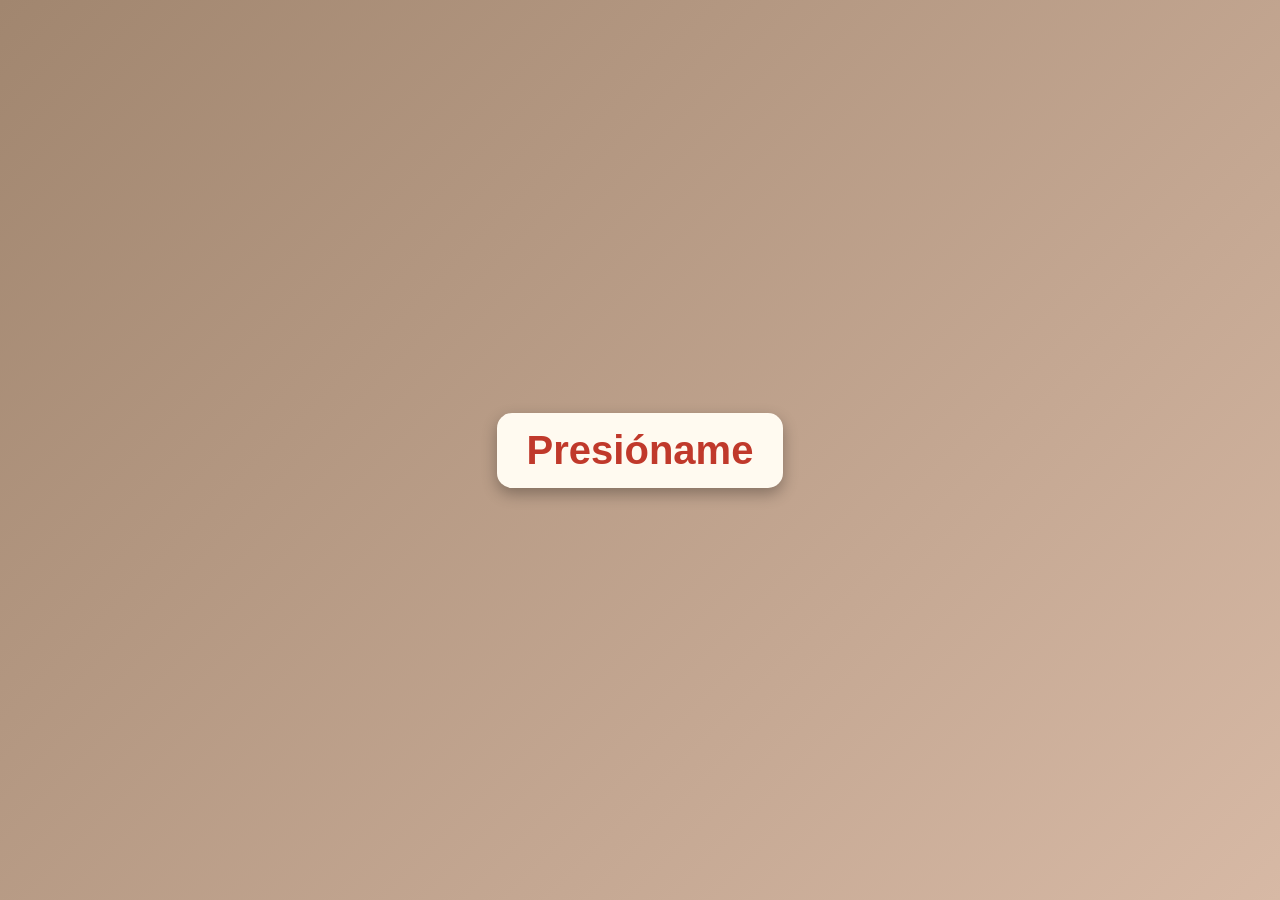
<file: index.html>
<!DOCTYPE html>
<html lang="es">
<head>
  <meta charset="UTF-8" />
  <meta name="viewport" content="width=device-width, initial-scale=1.0" />
  <title>Carta Romántica para Mi Novia</title>
  <link rel="stylesheet" href="style.css" />
  <link href="https://fonts.googleapis.com/css2?family=Parisienne&display=swap" rel="stylesheet">
</head>
<body>
  <!-- Fondo de flores y partículas -->
  <div class="decoracion" id="decoracion"></div>

  <!-- Contenedor principal de la carta -->
  <div class="container">
    <!-- Texto que dice "Presióname" -->
    <div class="presioname" onclick="abrirSobre()">
      Presióname
    </div>

    <!-- Sobre -->
    <div class="sobre" id="sobre">
      <div class="solapa"></div>
      <div class="frente"></div>
      <div class="cuerpo"></div>
    </div>

    <!-- Papel con el mensaje que aparece cuando el sobre se abre -->
    <div class="mensaje" id="mensaje">
      <p>Mi amor, eres la mujer más especial y preciosa que conozco. Me enamoran tus ojos, tu piel, tu boca, pero sobre todo, me enamora tu forma de ser. La manera en que me tratas, la manera en que tratas a los demás, con tanto amor y compasión. Eres inteligente, amorosa y una persona increíble.<br><br>Te extraño demasiado, cada momento sin ti es un momento muy dificil en el que me haces mucha falta. Esta semana ha sido larga y estoy contando los días para verte de nuevo. Pero vale la pena esperar, porque cada momento contigo es un regalo.<br><br>Estos tres meses juntos han sido los mejores de mi vida. Cada llamada hasta tarde, cada abrazo, cada besito. Eres mi refugio y mi lugar feliz. No sabes cuánto valoro lo que hemos construido, y lo único que quiero es seguir pasando tiempo contigo y hacerte muy feliz.<br><br>Te amo como no imaginas, con todo mi corazón y mi alma. Te amo más de lo que las palabras pueden expresar. Quiero que sepas que estoy comprometido con nuestra relación y que quiero pasar muchos momentos hermosos contigo. Te amo mucho muchote.<br><br>Tu novio Andres</p>
    </div>
  </div>

  <!-- Archivo de JavaScript -->
  <script src="script.js"></script>
</body>
</html>
</file>
<file: style.css>
* {
  box-sizing: border-box;
  margin: 0;
  padding: 0;
}

body {
  background: linear-gradient(135deg, #a1866f, #d7b9a5); /* Fondo degradado suave */
  font-family: 'Arial', sans-serif;
  overflow: auto; /* Permitir scroll si el contenido se desborda */
  min-height: 100vh; /* Asegurar que el body ocupe al menos la altura de la ventana */
}

.container {
  display: flex;
  flex-direction: column;
  align-items: center;
  justify-content: center;
  height: auto; /* Permitir que el contenedor crezca según el contenido */
  padding: 40px 0; /* Agregar padding para evitar que el contenido se pegue a los bordes */
  min-height: 100vh; /* Asegurar que el contenedor sea al menos tan alto como la ventana */
}

/* Texto "Presióname" */
.presioname {
  font-size: 2.5rem;
  font-weight: bold;
  color: #c0392b;
  background-color: #fffaf0;
  padding: 15px 30px;
  border-radius: 15px;
  cursor: pointer;
  transition: transform 0.3s ease, box-shadow 0.3s ease;
  box-shadow: 0 6px 15px rgba(0, 0, 0, 0.3);
}

.presioname:hover {
  transform: scale(1.15);
  box-shadow: 0 8px 20px rgba(0, 0, 0, 0.4);
}

/* Estilos para el sobre */
.sobre {
  width: 450px;
  height: 280px;
  position: relative;
  cursor: pointer;
  margin-top: 30px;
  transform-origin: top;
  transition: transform 1.5s ease-out, scale 0.5s ease;
  perspective: 2000px; /* Efecto 3D más pronunciado */
  display: none; /* Oculto hasta que se presione */
  z-index: 1;
}

.solapa {
  width: 100%;
  height: 120px;
  background: #e74c3c; /* Rojo romántico */
  position: absolute;
  top: 0;
  left: 0;
  z-index: 3;
  clip-path: polygon(50% 0%, 100% 100%, 0% 100%);
}

.frente {
  width: 100%;
  height: 160px;
  background: #c0392b; /* Rojo suave */
  position: absolute;
  top: 120px;
  left: 0;
  z-index: 2;
}

.cuerpo {
  width: 100%;
  height: 120px;
  background: #c0392b;
  position: absolute;
  top: 160px;
  left: 0;
  z-index: 1;
  border-bottom-left-radius: 15px;
  border-bottom-right-radius: 15px;
  border-top: 3px solid #c0392b;
}

/* Animación para abrir el sobre */
.sobre.abierto {
  transform: scale(1.1); /* Ligero aumento de escala para dramatismo */
}

.sobre.abierto .solapa {
  transform: rotateX(-180deg);
  animation: abrirSolapa 1.5s ease-out;
}

.sobre.abierto .frente {
  transform: rotateX(-180deg);
  animation: abrirFrente 1.8s ease-out;
}

.sobre.abierto .cuerpo {
  transform: rotateX(90deg);
  animation: abrirCuerpo 1.3s ease-out;
}

/* Animaciones de apertura del sobre */
@keyframes abrirSolapa {
  0% { transform: rotateX(0); }
  100% { transform: rotateX(-180deg); }
}

@keyframes abrirFrente {
  0% { transform: rotateX(0); }
  100% { transform: rotateX(-180deg); }
}

@keyframes abrirCuerpo {
  0% { transform: rotateX(0); }
  100% { transform: rotateX(90deg); }
}

/* Estilo del mensaje */
.mensaje {
  display: none;
  background: #fef9e7;
  padding: 40px;
  border-radius: 15px;
  max-width: 700px; /* Aumentado para el mensaje más largo */
  box-shadow: 0 8px 20px rgba(0, 0, 0, 0.3);
  animation: fadeIn 2.5s ease forwards;
  text-align: center;
  margin-top: -100px; /* Sobreponer al sobre */
  border: 2px solid #f1c1b7; /* Borde decorativo */
  z-index: 5; /* Asegurar que esté encima del sobre */
}

.mensaje p {
  font-family: 'Parisienne', cursive;
  font-size: 1.4rem; /* Reducido ligeramente para ajustar el contenido */
  white-space: pre-line;
  color: #c0392b;
  line-height: 1.8; /* Mejor espaciado para legibilidad */
  animation: escribir 5s steps(100, end) forwards;
}

@keyframes escribir {
  0% { max-height: 0; }
  100% { max-height: 1000px; } /* Aumentado para asegurar que todo el texto sea visible */
}

@keyframes fadeIn {
  from { opacity: 0; transform: translateY(30px); }
  to { opacity: 1; transform: translateY(0); }
}

/* Flores y partículas románticas */
.decoracion {
  position: absolute;
  width: 100%;
  height: 100%;
  top: 0;
  left: 0;
  pointer-events: none;
  z-index: 0;
}

.flor, .mariposa {
  position: absolute;
  font-size: 3rem;
  animation: flotar 10s ease-in-out infinite;
  opacity: 0.9;
}

.mariposa {
  font-size: 2.8rem;
  animation: volar 12s ease-in-out infinite;
}

@keyframes flotar {
  0% { transform: translateY(0) rotate(0deg); }
  50% { transform: translateY(-30px) rotate(15deg); }
  100% { transform: translateY(0) rotate(0deg); }
}

@keyframes volar {
  0% { transform: translate(0, 0) rotate(0deg); }
  25% { transform: translate(-25px, -40px) rotate(20deg); }
  50% { transform: translate(15px, -60px) rotate(-15deg); }
  75% { transform: translate(25px, -40px) rotate(15deg); }
  100% { transform: translate(0, 0) rotate(0deg); }
}

/* Media Queries para dispositivos móviles */
@media (max-width: 768px) {
  .presioname {
      font-size: 1.8rem; /* Reducir tamaño del texto en móviles */
      padding: 10px 20px;
  }

  .sobre {
      width: 300px; /* Reducir tamaño del sobre en móviles */
      height: 200px;
  }

  .solapa {
      height: 80px;
  }

  .frente {
      height: 120px;
      top: 80px;
  }

  .cuerpo {
      height: 80px;
      top: 120px;
  }

  .mensaje {
      max-width: 90%; /* Usar un porcentaje para ajustar al ancho de la pantalla */
      padding: 20px;
      margin-top: -80px; /* Ajustar la superposición en móviles */
  }

  .mensaje p {
      font-size: 1.2rem; /* Reducir tamaño de fuente para mejor ajuste */
      line-height: 1.6;
  }

  .flor, .mariposa {
      font-size: 2rem; /* Reducir tamaño de las decoraciones */
  }

  .mariposa {
      font-size: 1.8rem;
  }
}

@media (max-width: 480px) {
  .presioname {
      font-size: 1.5rem;
      padding: 8px 16px;
  }

  .sobre {
      width: 250px;
      height: 160px;
  }

  .solapa {
      height: 60px;
  }

  .frente {
      height: 100px;
      top: 60px;
  }

  .cuerpo {
      height: 60px;
      top: 100px;
  }

  .mensaje {
      padding: 15px;
      margin-top: -60px;
  }

  .mensaje p {
      font-size: 1rem;
  }

  .flor, .mariposa {
      font-size: 1.5rem;
  }

  .mariposa {
      font-size: 1.3rem;
  }
}
</file>
